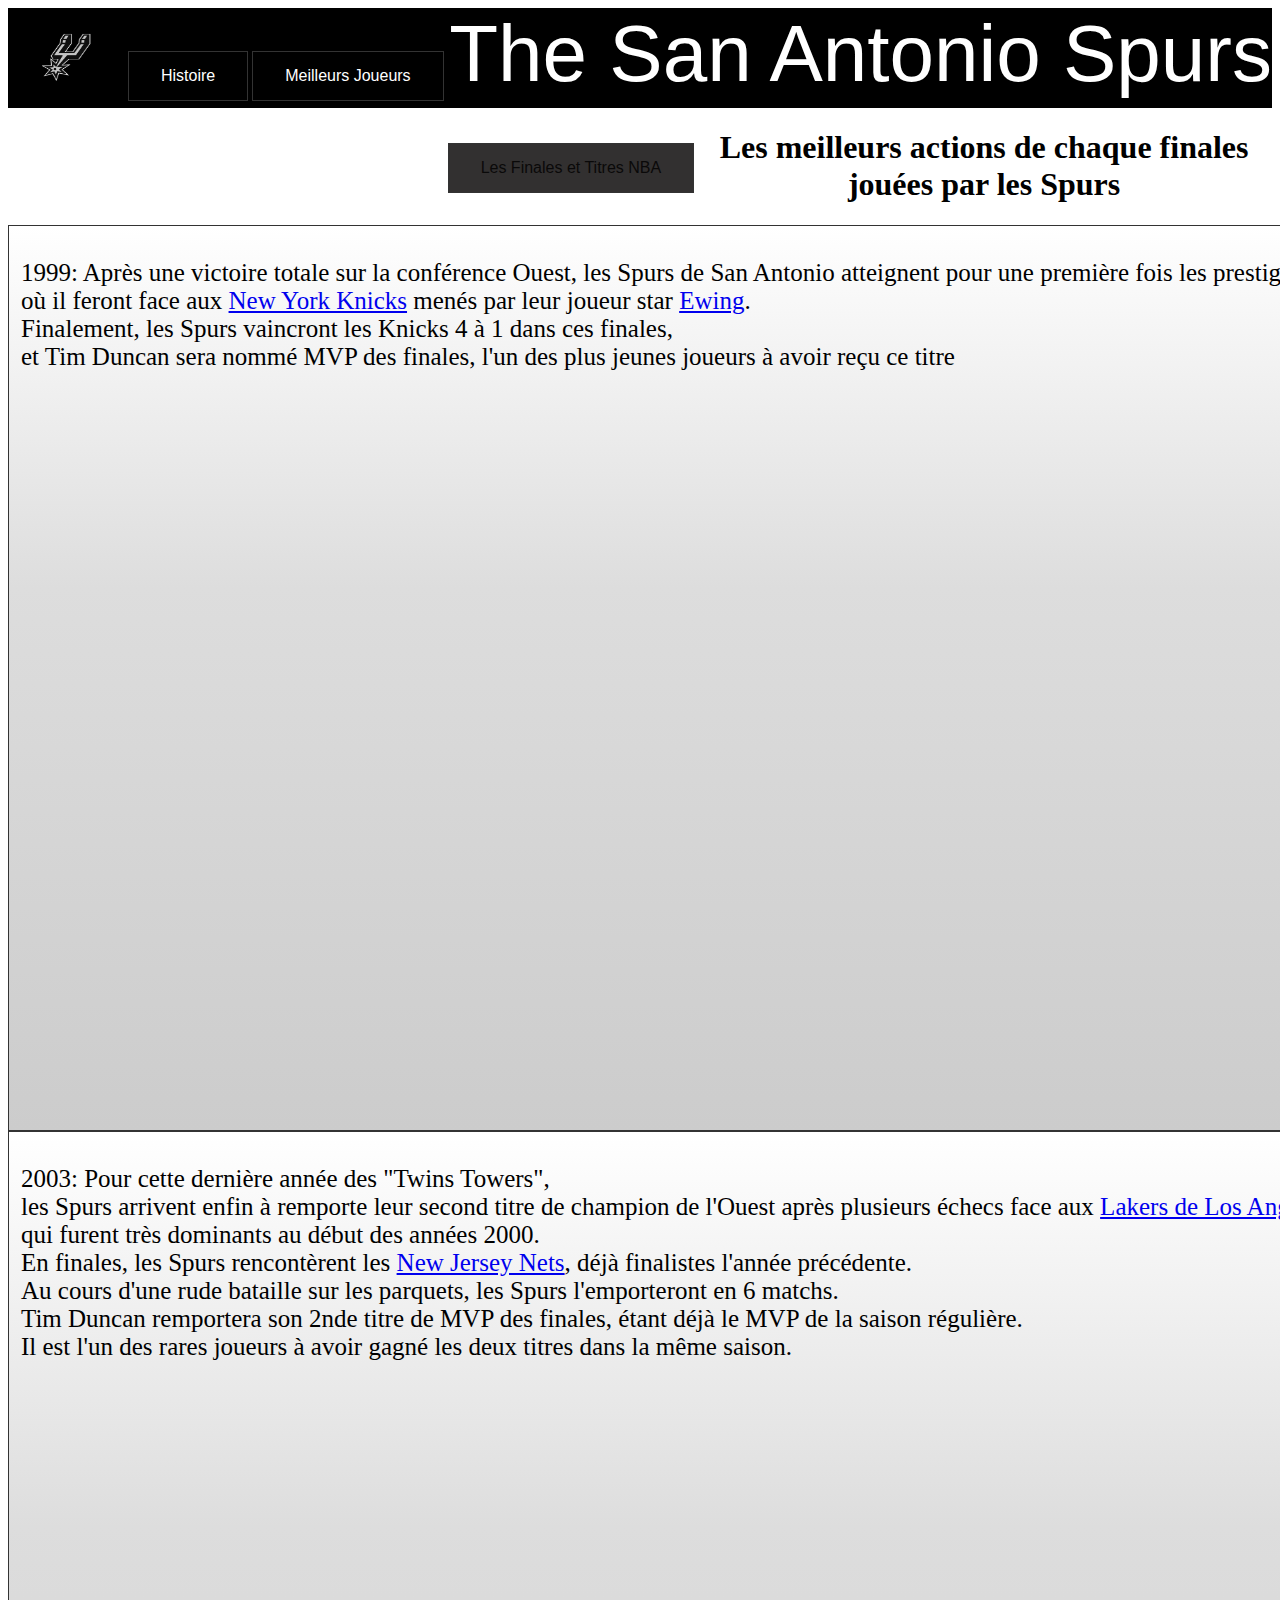
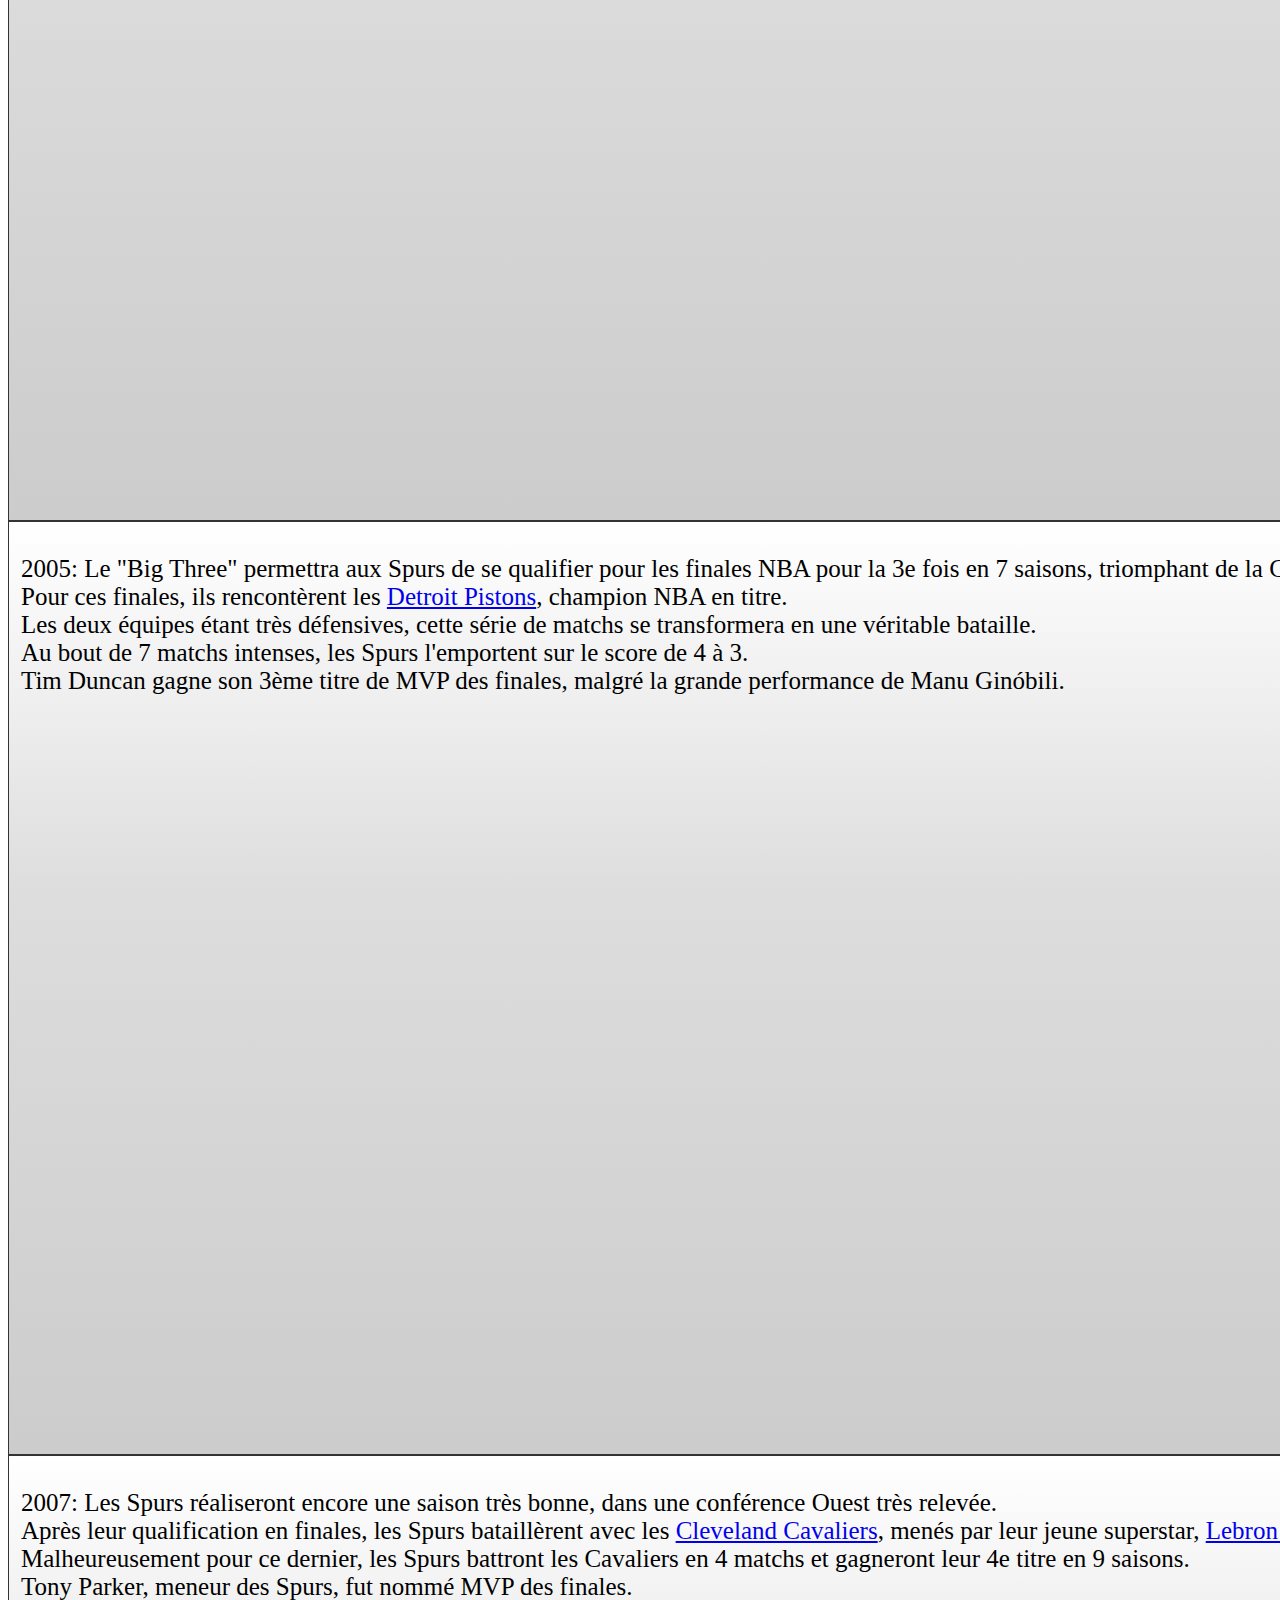
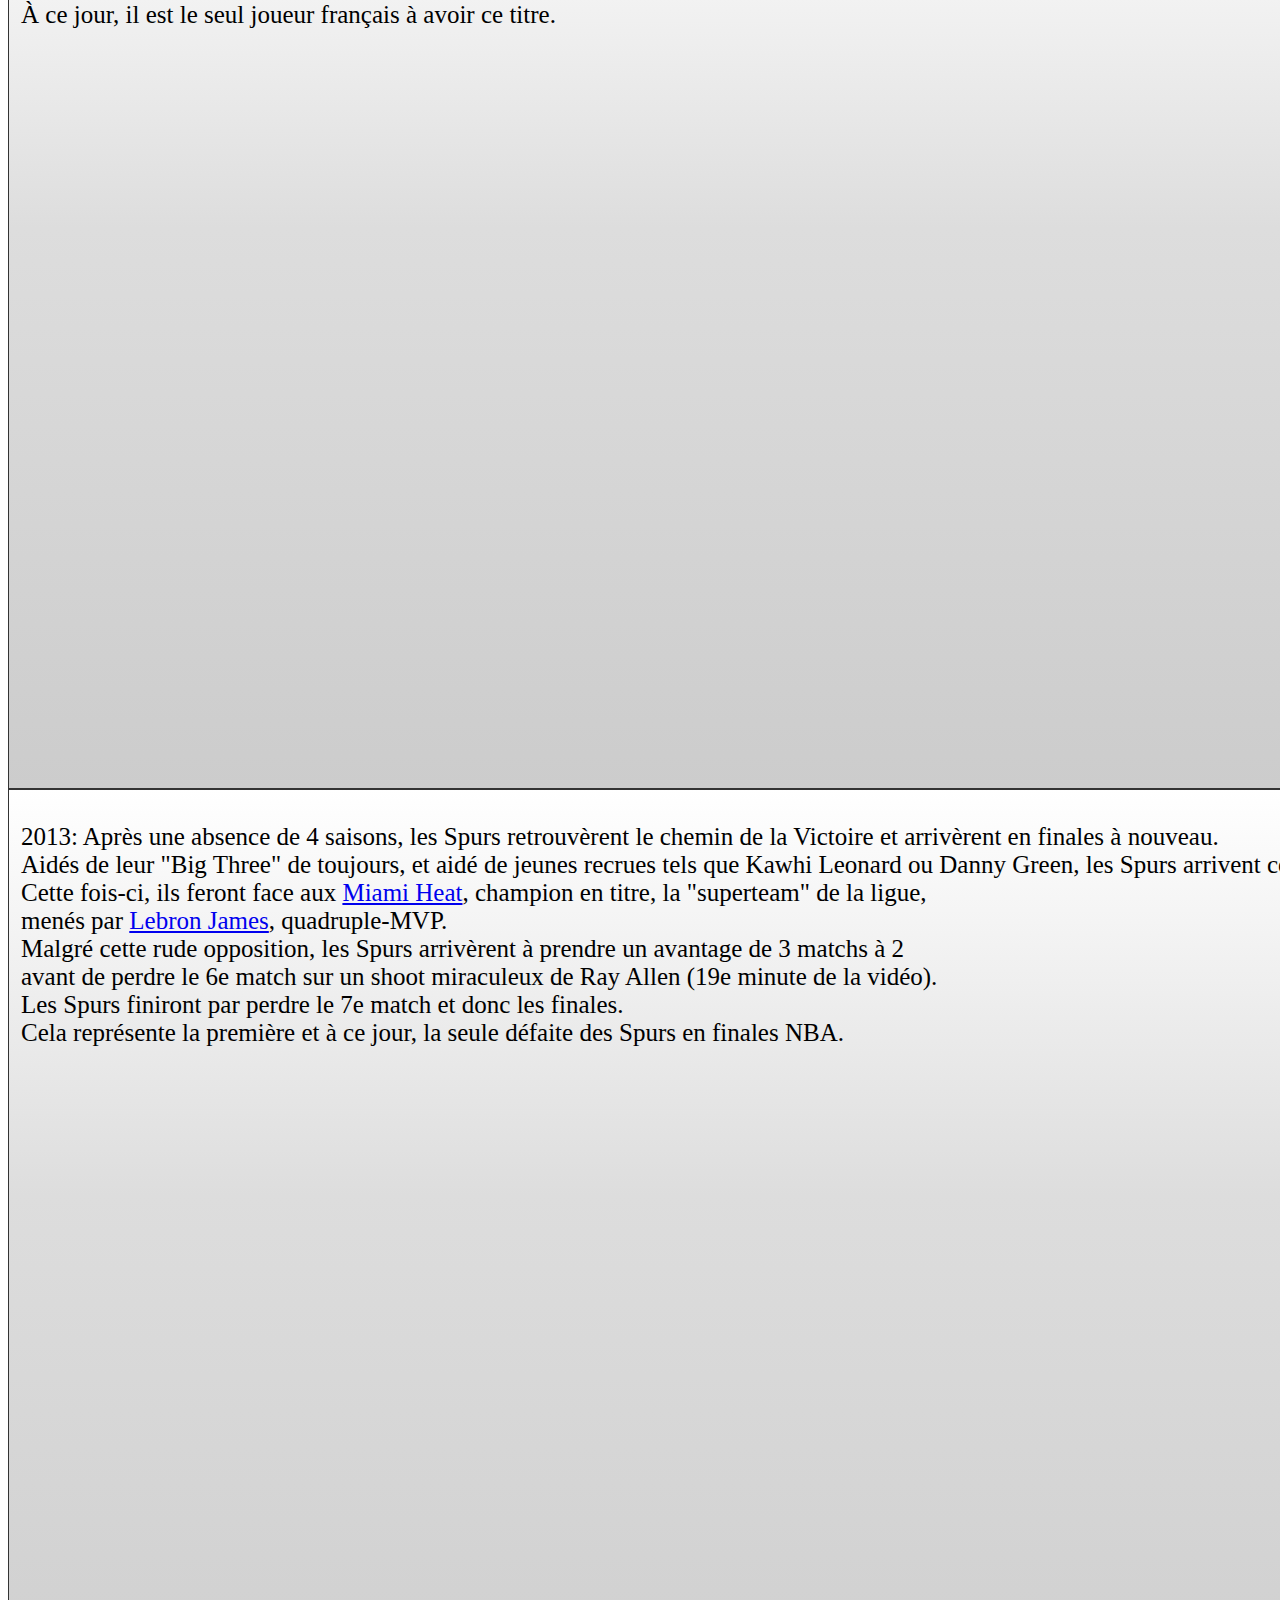
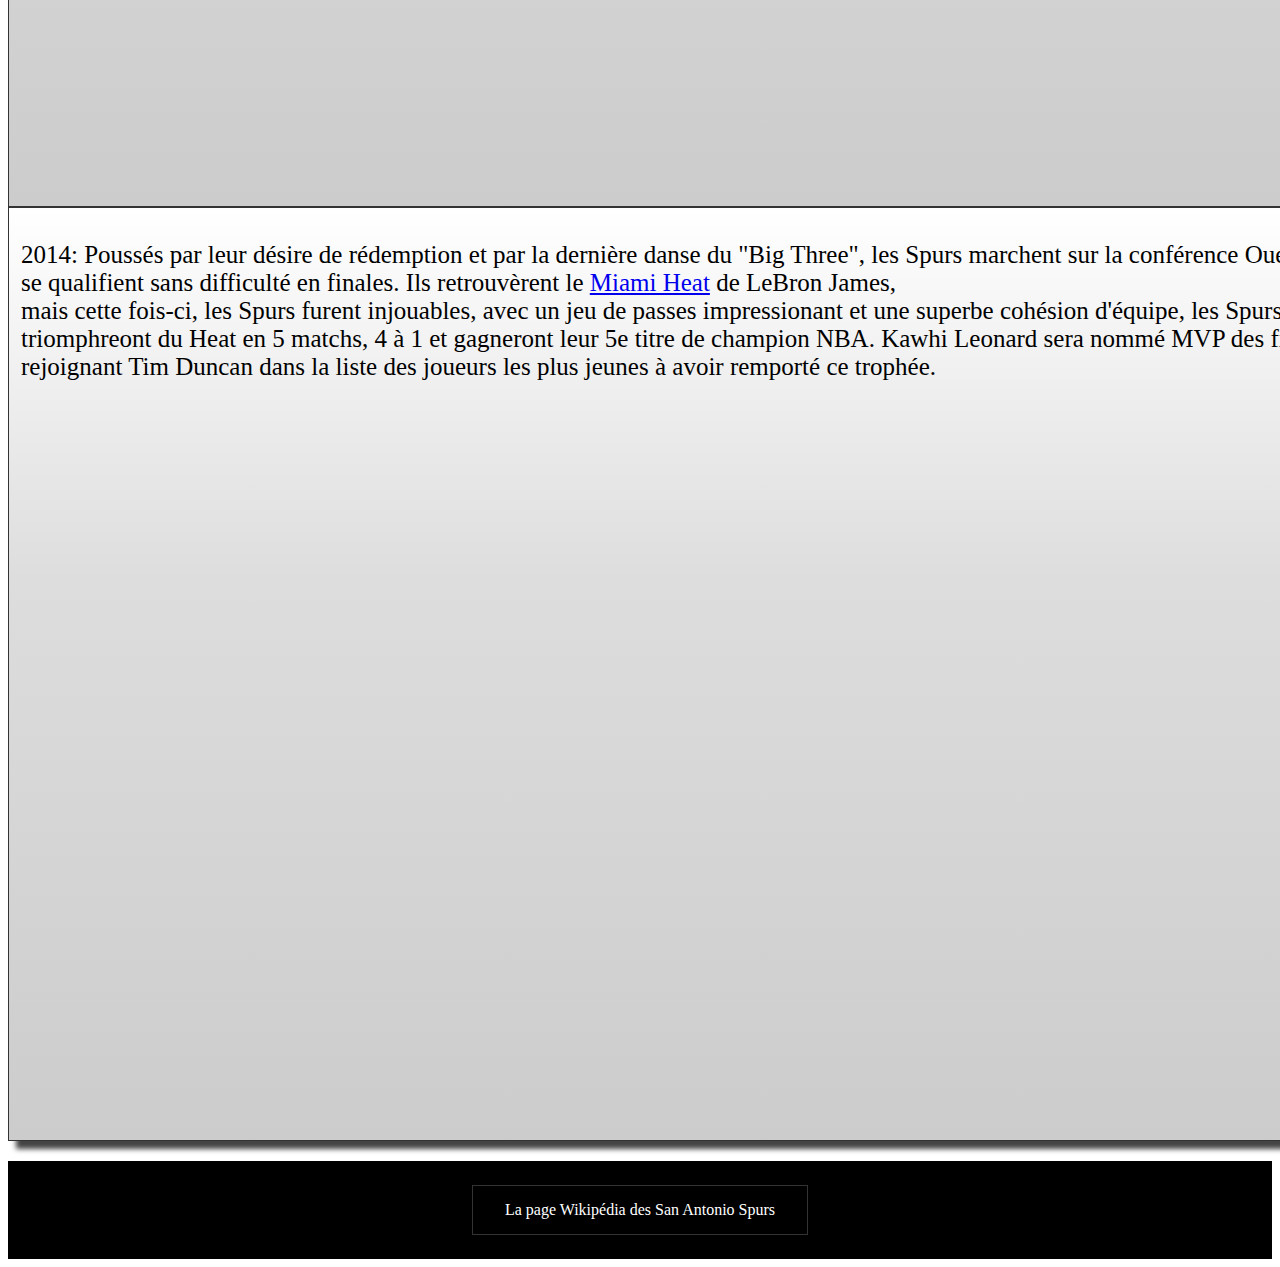
<file: page3.html>
<!DOCTYPE html>
<html>

<head>
  <link rel="stylesheet" href="site.css">
  <header> The San Antonio Spurs

    <div class="index">
      <a href='./index.html' class="button"><img class="backbutton" src="./San-Antonio-Spurs-Simbolo.jpg" /></a>
    </div>
    <div class="index">
      <a href='./page1.html' class="Pbutton">Histoire</a>
    </div>
    <div class="dropdown">
      <button class="dropbtn">Meilleurs Joueurs</button>
      <div class="dropdown-content">
        <a href="./page2-1.html">David Robinson</a>
        <a href="./page2-2.html">Tim Duncan</a>
        <a href="./page2-3.html">Manu Ginóbili</a>
        <a href="./page2-4.html">Tony Parker</a>
        <a href="./page2-5.html">Kawhi Leonard</a>
        <a href="./page2-6.html">Victor Wembanyama</a>
      </div>
    </div>
    <div class="index">
      <a href='./page3.html' class="APbutton">Les Finales et Titres NBA</a>
    </div>

  </header>


</head>

<body class="Fp">
  <h1>Les meilleurs actions de chaque finales jouées par les Spurs</h1>
  <div class="shadowbox">
    <p>1999: Après une victoire totale sur la conférence Ouest, les Spurs de San Antonio atteignent pour une première
      fois les prestigieuses finales NBA, <br> où il feront face aux <a
        href="https://en.wikipedia.org/wiki/New_York_Knicks">New York Knicks</a> menés par leur joueur star <a
        href="https://en.wikipedia.org/wiki/Patrick_Ewing">Ewing</a>. <br> Finalement, les Spurs vaincront les Knicks 4 à 1
      dans ces finales, <br> et Tim Duncan sera nommé MVP des finales, l'un des plus jeunes joueurs à avoir reçu ce titre</p>
    <iframe width="1280" height="720" src="https://www.youtube.com/embed/0UxcGpDZyJI" title="Best of 1999 NBA Finals"
      frameborder="0"
      allow="accelerometer; autoplay; clipboard-write; encrypted-media; gyroscope; picture-in-picture; web-share"
      referrerpolicy="strict-origin-when-cross-origin" allowfullscreen></iframe>
  </div>
  <div class="shadowbox">
    <p>2003: Pour cette dernière année des "Twins Towers", <br> les Spurs arrivent enfin à remporte leur second titre de
      champion de l'Ouest après plusieurs échecs face aux <a
        href="https://en.wikipedia.org/wiki/Los_Angeles_Lakers">Lakers de Los Angeles</a>, <br> qui furent très dominants au
      début des années 2000. <br> En finales, les Spurs rencontèrent les <a
        href="https://en.wikipedia.org/wiki/Brooklyn_Nets"> New Jersey Nets</a>, déjà finalistes l'année précédente. <br> Au
      cours d'une rude bataille sur les parquets, les Spurs l'emporteront en 6 matchs. <br>Tim Duncan remportera son 2nde
      titre de MVP des finales, étant déjà le MVP de la saison régulière. <br> Il est l'un des rares joueurs à avoir gagné
      les deux titres dans la même saison.</p>
    <iframe width="1280" height="720" src="https://www.youtube.com/embed/-joow-J-Sgo" title="Best of 2003 NBA Finals"
      frameborder="0"
      allow="accelerometer; autoplay; clipboard-write; encrypted-media; gyroscope; picture-in-picture; web-share"
      referrerpolicy="strict-origin-when-cross-origin" allowfullscreen></iframe>
  </div>
  <div class="shadowbox">
    <p>2005: Le "Big Three" permettra aux Spurs de se qualifier pour les finales NBA pour la 3e fois en 7 saisons,
      triomphant de la Conférence Ouest. <br> Pour ces finales, ils rencontèrent les <a
        href="https://en.wikipedia.org/wiki/Detroit_Pistons">
        Detroit Pistons</a>, champion NBA en titre. <br> Les deux équipes étant très défensives, cette série de matchs se
      transformera en une véritable
      bataille. <br> Au bout de 7 matchs intenses, les Spurs l'emportent sur le score de 4 à 3. <br> Tim Duncan gagne son 3ème
      titre
      de MVP des finales, malgré la grande performance de Manu Ginóbili.</p>
    <iframe width="1280" height="720" src="https://www.youtube.com/embed/oqzW_PwhgKc"
      title="2005 NBA Finals - Detroit vs San Antonio - Game 7 Best Plays" frameborder="0"
      allow="accelerometer; autoplay; clipboard-write; encrypted-media; gyroscope; picture-in-picture; web-share"
      referrerpolicy="strict-origin-when-cross-origin" allowfullscreen></iframe>
  </div>
  <div class="shadowbox">
    <p>2007: Les Spurs réaliseront encore une saison très bonne, dans une conférence Ouest très relevée. <br> Après leur
      qualification en finales,
      les Spurs bataillèrent avec les <a href="https://en.wikipedia.org/wiki/Cleveland_Cavaliers">Cleveland
        Cavaliers</a>, menés par leur jeune
      superstar, <a href="https://en.wikipedia.org/wiki/LeBron_James">Lebron James</a>.<br> Malheureusement pour ce dernier,
      les Spurs battront
      les Cavaliers en 4 matchs et gagneront leur 4e titre en 9 saisons. <br> Tony Parker, meneur des Spurs, fut nommé MVP
      des finales. <br> À ce jour,
      il est le seul joueur français à avoir ce titre.
    </p>
    <iframe width="1280" height="720" src="https://www.youtube.com/embed/zpnSvRxTiy4"
      title="2007 NBA Finals - San Antonio vs Cleveland - Game 4 Best Plays (720p HD English)" frameborder="0"
      allow="accelerometer; autoplay; clipboard-write; encrypted-media; gyroscope; picture-in-picture; web-share"
      referrerpolicy="strict-origin-when-cross-origin" allowfullscreen></iframe>
  </div>
  <div class="shadowbox">
    <p>2013: Après une absence de 4 saisons, les Spurs retrouvèrent le chemin de la Victoire et arrivèrent en finales à
      nouveau. <br>
      Aidés de leur "Big Three" de toujours, et aidé de jeunes recrues tels que Kawhi Leonard ou Danny Green, les Spurs
      arrivent confiants en finales. <br>
      Cette fois-ci, ils feront face aux <a href="https://en.wikipedia.org/wiki/Miami_Heat">Miami Heat</a>,
      champion en titre, la "superteam" de la ligue, <br> 
      menés par <a href="https://en.wikipedia.org/wiki/LeBron_James">Lebron James</a>,
      quadruple-MVP. <br> 
      Malgré cette rude opposition, les Spurs arrivèrent à prendre un avantage de 3 matchs à 2 <br>
      avant de perdre le 6e match sur un
      shoot miraculeux de Ray Allen (19e minute de la vidéo). <br> 
      Les Spurs finiront par perdre le 7e match et donc les finales. <br>
      Cela représente la
      première et à ce jour,
      la seule défaite des Spurs en finales NBA.
    </p>
    <iframe width="1280" height="720" src="https://www.youtube.com/embed/oYspMFcpu7Q"
      title="2013 NBA Finals - San Antonio vs Miami - Game 6 Best Plays" frameborder="0"
      allow="accelerometer; autoplay; clipboard-write; encrypted-media; gyroscope; picture-in-picture; web-share"
      referrerpolicy="strict-origin-when-cross-origin" allowfullscreen></iframe>
  </div>
  <div class="shadowbox">
    <p>2014: Poussés par leur désire de rédemption et par la dernière danse du "Big Three", les Spurs marchent sur la
      conférence Ouest et <br>
      se qualifient sans difficulté en finales. Ils retrouvèrent le <a
        href="https://en.wikipedia.org/wiki/Miami_Heat">Miami Heat</a> de LeBron James, <br>
        mais cette fois-ci, les Spurs furent injouables, avec un jeu de passes impressionant et une superbe
      cohésion d'équipe, les Spurs <br>
      triomphreont du Heat en 5 matchs, 4 à 1 et gagneront leur 5e titre de champion NBA. Kawhi Leonard sera nommé MVP
      des finales, <br>
      rejoignant Tim Duncan dans la liste des joueurs les plus jeunes à avoir remporté ce trophée.
    </p>
    <iframe width="1280" height="720" src="https://www.youtube.com/embed/Sedat305uCE" title="Spurs Ball Movement"
      frameborder="0"
      allow="accelerometer; autoplay; clipboard-write; encrypted-media; gyroscope; picture-in-picture; web-share"
      referrerpolicy="strict-origin-when-cross-origin" allowfullscreen></iframe>
  </div>


  <footer>
    <div class="foot-container">
      <a href='https://en.wikipedia.org/wiki/San_Antonio_Spurs' class="Pbutton">La page Wikipédia des San Antonio
        Spurs</a>
    </div>
  </footer>
</body>

</html>
</file>
<file: site.css>
.Ip {
       background-color : gray ;
      }
h1 {
	text-align: center;
}
header{
	background-color : black ; 
	color : white ;
	font-size: 80px;
	position: relative; 
	top: 0;
	width: 100%;
	height: 100px;
  text-align: right;
  font-family: 'Gill Sans', 'Gill Sans MT', Calibri, 'Trebuchet MS', sans-serif;
}
.title {
  text-align: end;
}
footer {
  position: relative;
  padding: 20px;
  text-align: center;
  background: black;
  margin-top: 20px;
  color: #333;
}

.shadowbox {
  width: 60em;
  border: 1px solid #333;
  box-shadow: 8px 8px 5px #444;
  padding: 8px 12px;
  background-image: linear-gradient(180deg, #fff, #ddd 40%, #ccc);
  font-size: 25px;
}

.shadowboxp1 {
  width: 30em;
  border: 1px solid #333;
  box-shadow: 8px 8px 5px #444;
  padding: 8px 12px;
  background-image: linear-gradient(180deg, #fff, #ddd 40%, #ccc);
  font-size: 25px;
}

a.button {
  color: white;
  padding: 15px 32px;
  text-align: left;
  text-decoration: none;
  display: inline-block;
  font-size: 16px;
  margin: 4px 2px;
  cursor: pointer;
  background-color: black;
}
.index {
	position: 5% ;
	float: left;
}
.backbutton {
	width : 50px;
   height : 50px;
  
}
a.Pbutton {
  color: white;
  border: 1px solid #333;
  padding: 15px 32px;
  text-align: left;
  text-decoration: none;
  display: inline-block;
  font-size: 16px;
  margin: 4px 2px;
  cursor: pointer;
  background-color: black;
  transition-duration: 0.4s;
  cursor: pointer;
}
a.Pbutton:hover {
  background-color: white;
  color: black;
}
.dropdown {
  position: 5%;
  float: left;
}
.dropbtn {
  color: white;
  border: 1px solid #333;
  padding: 15px 32px;
  text-align: left;
  text-decoration: none;
  display: inline-block;
  font-size: 16px;
  margin: 4px 2px;
  cursor: pointer;
  background-color: black;
  transition-duration: 0.4s;
  cursor: pointer;
}
.dropdown-content {
  display: none;
  position: absolute;
  background-color: white ;
  min-width: 160px;
  box-shadow: 0px 8px 16px 0px rgba(0,0,0,0.2);
  z-index: 1;
  font-size: 16px;
}
.dropdown-content a {
  color: black;
  padding: 12px 16px;
  text-decoration: none;
  display: block;
  font-size: 16px;
}

.dropdown-content a:hover {background-color: #ddd;}
.dropdown:hover .dropdown-content {display: block;}
.dropdown:hover .dropbtn {background-color: #d6dcd6;}

a.APbutton {
  color: rgb(10, 9, 9);
  border: 1px solid #333;
  padding: 15px 32px;
  text-align: left;
  text-decoration: none;
  display: inline-block;
  font-size: 16px;
  margin: 4px 2px;
  cursor: pointer;
  background-color: rgb(50, 48, 48);
  transition-duration: 0.4s;
  cursor: pointer;
}
.foot-container {
  float: center;

}
.container {
  position: relative;
  width: 50%;
}

.image {
  display: block;
  width: 100%;
  height: auto;
}

.overlay {
  position: absolute;
  top: 0;
  bottom: 0;
  left: 0;
  right: 0;
  height: 100%;
  width: 100%;
  opacity: 0;
  transition: .5s ease;
  background-color: rgb(83, 72, 72);
}

.container:hover .overlay {
  opacity: 1;
}

.text {
  color: white;
  font-size: 20px;
  position: absolute;
  top: 50%;
  left: 50%;
  transform: translate(-50%, -50%);
  -ms-transform: translate(-50%, -50%);
  text-align: center;}

.pagination {
  display: inline-block;
}

.pagination a {
  color: black;
  float: left;
  padding: 8px 16px;
  text-decoration: none;
  transition: background-color .3s;
  border: 1px solid #ddd;
}

.pagination a.active {
  background-color: #4CAF50;
  color: white;
  border: 1px solid #4CAF50;
}

.pagination a:hover:not(.active) {background-color: #ddd;}

.intro {
  height: 550px;
  width: 850px;
  float: right ;
  color: black;
  font-size: 30px;
  font-family: 'Lucida Sans', 'Lucida Sans Regular', 'Lucida Grande', 'Lucida Sans Unicode', Geneva, Verdana, sans-serif;
}
.text {
  font-size: 35px;
  font-family: 'Lucida Sans', 'Lucida Sans Regular', 'Lucida Grande', 'Lucida Sans Unicode', Geneva, Verdana, sans-serif;
}
.history {
  height: 750px;
  width: 1000px;
  float: right ;
  color: black;
  font-size: 30px;
  background-color: gray ;
}

.Fp {
  background-color: url('https://cdn.bleacherreport.net/images_root/slides/photos/000/605/423/102186824_original.jpg?1293896589');
}
.success {
  height: 550px;
  width: 850px;
  float: right ;
  color: black;
  font-size: 30px;
  font-family: 'Lucida Sans', 'Lucida Sans Regular', 'Lucida Grande', 'Lucida Sans Unicode', Geneva, Verdana, sans-serif;
}
</file>
